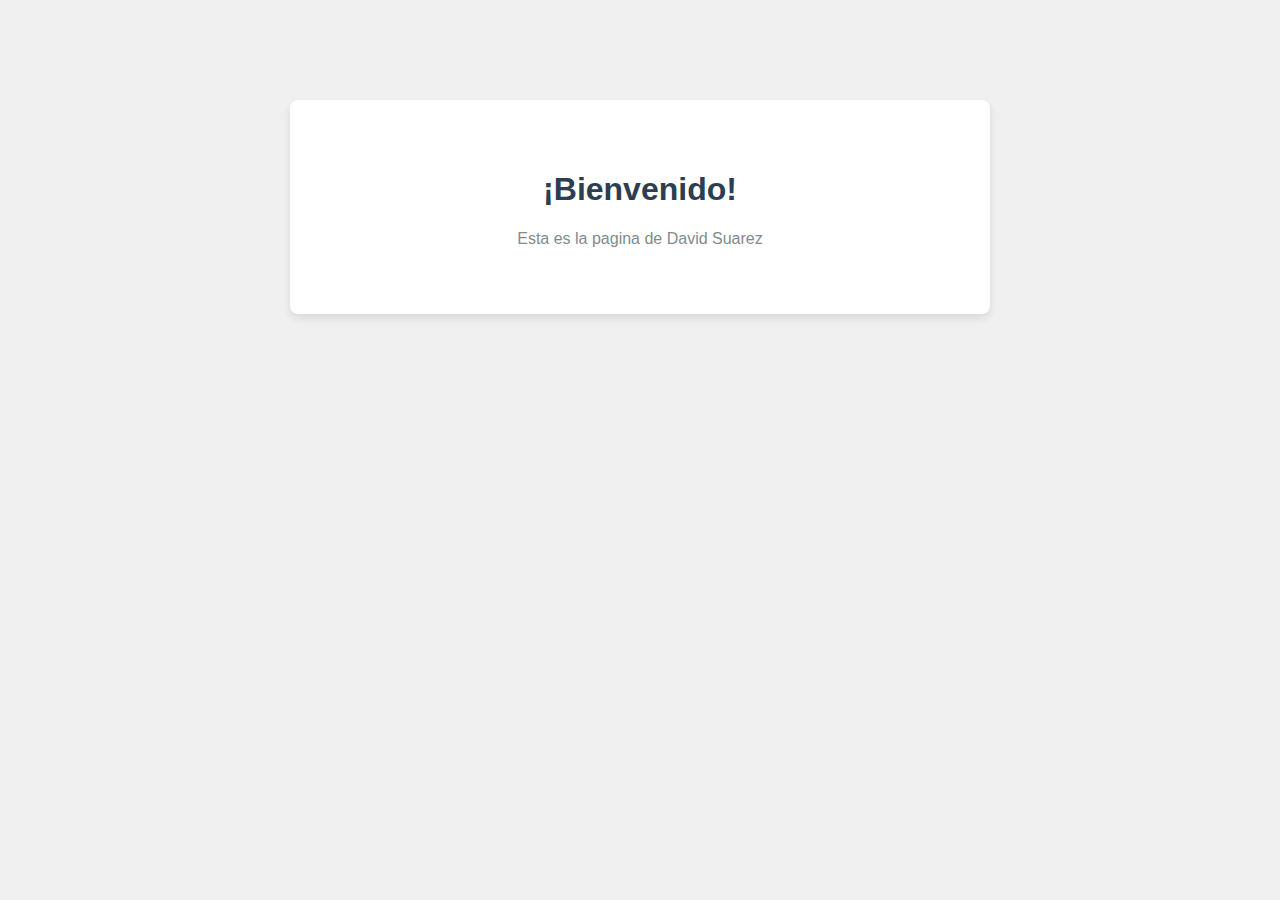
<file: Flask/index.html>
<!DOCTYPE html>
<html lang="es">
<head>
    <meta charset="UTF-8">
    <meta name="viewport" content="width=device-width, initial-scale=1.0">
    <title>Página de Bienvenida</title>
    <style>
        body {
            font-family: Arial, sans-serif;
            background-color: #f0f0f0;
            text-align: center;
            margin: 0;
            padding: 0;
        }
        .container {
            padding: 50px;
            background-color: #fff;
            border-radius: 8px;
            box-shadow: 0 4px 8px rgba(0, 0, 0, 0.1);
            margin-top: 100px;
            width: 80%;
            max-width: 600px;
            margin-left: auto;
            margin-right: auto;
        }
        h1 {
            color: #2c3e50;
        }
        p {
            color: #7f8c8d;
        }
    </style>
</head>
<body>
    <div class="container">
        <h1>¡Bienvenido!</h1>
        <p>Esta es la pagina de David Suarez</p>
    </div>
</body>
</html>
</file>
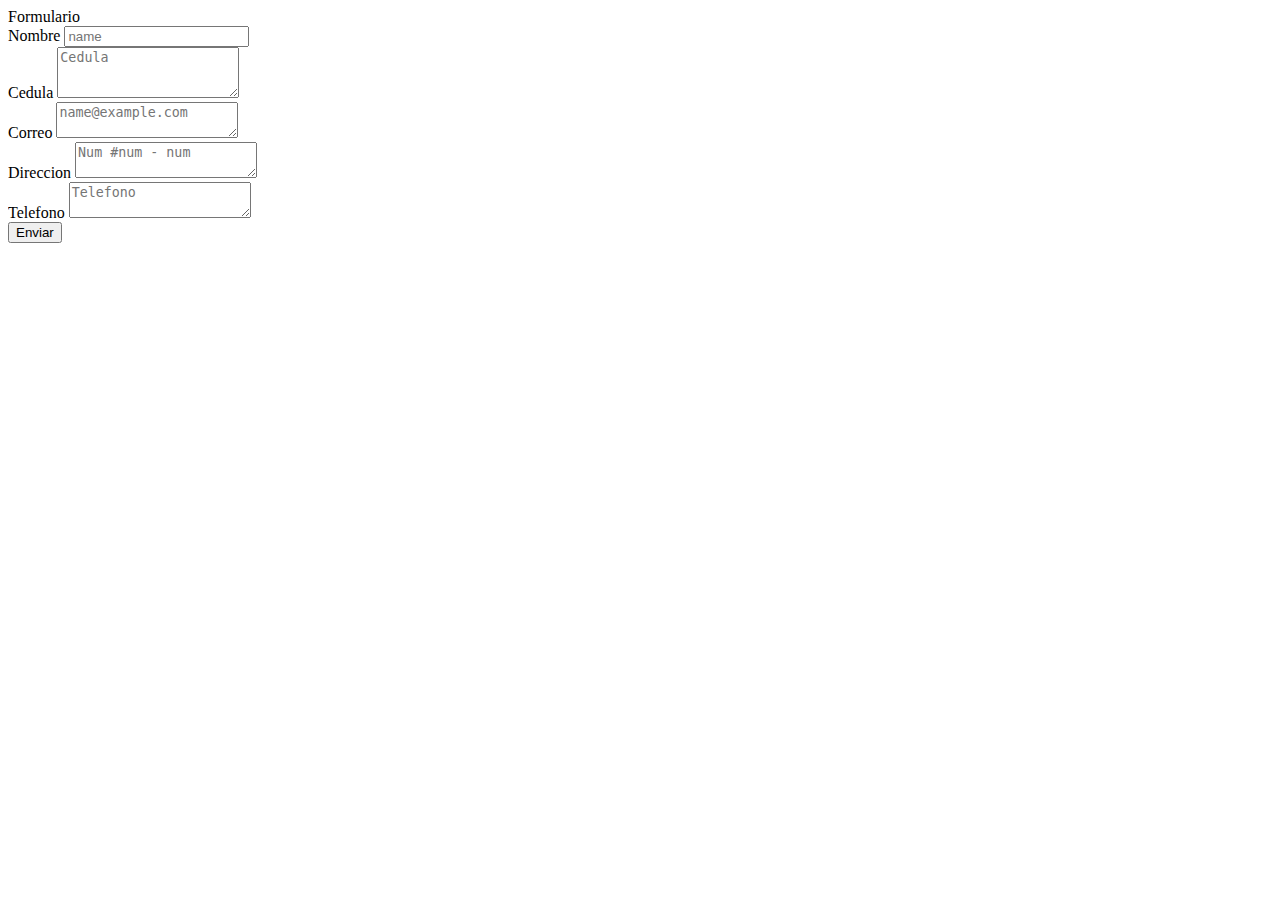
<file: Html/formulario.html>
<html>
    <!--Todo esto salio de boostrap-->
    <head>
        Formulario 
    </head>
    <!--Así incorporo el estilo de boostraap-->
    <link href="https://cdn.jsdelivr.net/npm/bootstrap@5.3.8/dist/css/bootstrap.min.css" rel="stylesheet" integrity="sha384-sRIl4kxILFvY47J16cr9ZwB07vP4J8+LH7qKQnuqkuIAvNWLzeN8tE5YBujZqJLB" crossorigin="anonymous">
<script src="https://cdn.jsdelivr.net/npm/bootstrap@5.3.8/dist/js/bootstrap.bundle.min.js" integrity="sha384-FKyoEForCGlyvwx9Hj09JcYn3nv7wiPVlz7YYwJrWVcXK/BmnVDxM+D2scQbITxI" crossorigin="anonymous"></script>
    <body>
        <div class="mb-3">
            <label for="exampleFormControlInput1" class="form-label">Nombre</label>
            <input type="email" class="form-control" id="exampleFormControlInput1" placeholder="name">
        </div>
        <div class="mb-3">
            <label for="exampleFormControlTextarea1" class="form-label">Cedula</label>
            <textarea class="form-control" id="exampleFormControlTextarea1" placeholder="Cedula" rows="3"></textarea>
        </div>
        <div class="mb-3">
            <label for="exampleFormControlTextarea1" class="form-label">Correo</label>
            <textarea class="form-control" id="exampleFormControlTextarea1" placeholder="name@example.com"></textarea>
        </div>
        <div class="mb-3">
            <label for="exampleFormControlTextarea1" class="form-label">Direccion</label>
            <textarea class="form-control" id="exampleFormControlTextarea1" placeholder="Num #num - num"></textarea>
        </div>
        <div class="mb-3">
            <label for="exampleFormControlTextarea1" class="form-label">Telefono</label>
            <textarea class="form-control" id="exampleFormControlTextarea1" placeholder="Telefono"  ></textarea>
        </div>
        <button type="button" class="btn btn-primary"> Enviar </button>
    </body>
</html>
</file>
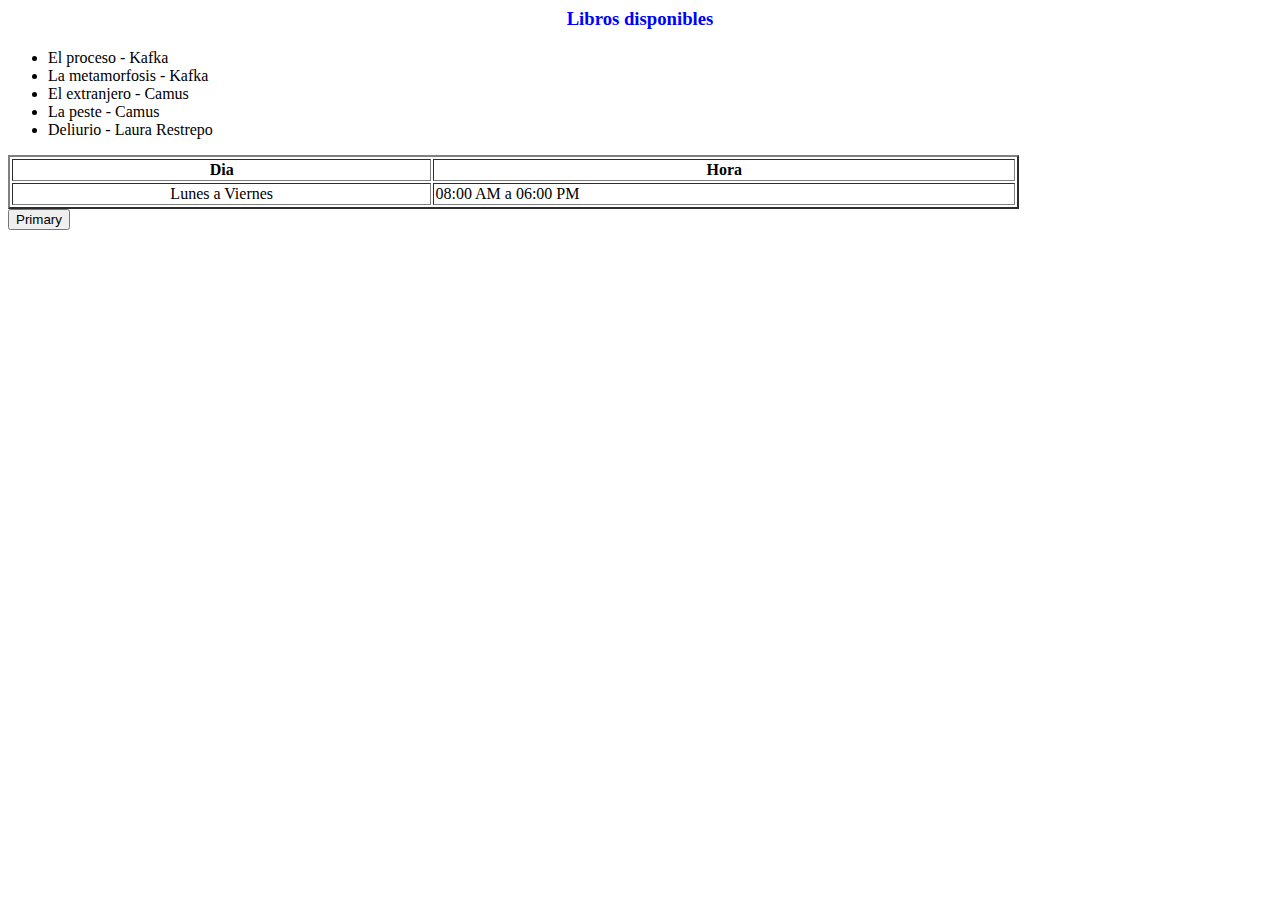
<file: Html/trabajo.html>
<html>  
    <head>
        <title>Actividad</title>
        <!-- Así incorporo el estilo determinado por otro archivo que está en la carpeta CSS -->
        <link rel="stylesheet" href="CSS/estilo.css">
        <link href="https://cdn.jsdelivr.net/npm/bootstrap@5.3.8/dist/css/bootstrap.min.css" rel="stylesheet" integrity="sha384-sRIl4kxILFvY47J16cr9ZwB07vP4J8+LH7qKQnuqkuIAvNWLzeN8tE5YBujZqJLB" crossorigin="anonymous">
        <script src="https://cdn.jsdelivr.net/npm/bootstrap@5.3.8/dist/js/bootstrap.bundle.min.js" integrity="sha384-FKyoEForCGlyvwx9Hj09JcYn3nv7wiPVlz7YYwJrWVcXK/BmnVDxM+D2scQbITxI" crossorigin="anonymous"></script>
    </head>
    <body>
        <!-- Así hago que el título con fuente H3 sea azul y que el texto esté centrado -->
        <h3 style="color: blue; text-align: center;"> 
            <b>Libros disponibles</b>
        </h3>
        <!-- Así se hace para obligar a todos los párrafos a ser rojos -->
        <style> p { color: red; } </style>
        <ul>
            <li>El proceso - Kafka</li>
            <li>La metamorfosis - Kafka</li>
            <li>El extranjero - Camus</li>
            <li>La peste - Camus</li>
            <li>Deliurio - Laura Restrepo</li>
        </ul>
        <table border = 2 width = "80%" length = "70%">
            <th>Dia</th>
            <th>Hora</th>
                 <tr>
                    <td style= "color: black; text-align: center;">Lunes a Viernes</td>
                    <td>08:00 AM a 06:00 PM</td>
                 </tr>
        </table>
        <button type="button" class="btn btn-primary"> Primary </button>
    </body>
</html>
</file>
<file: Html/CSS/estilo.css>
h2{color:green; text-align : center; }
p{color: black; text-align : left}
h1{color: yellowgreen; text-align:center}
</file>
